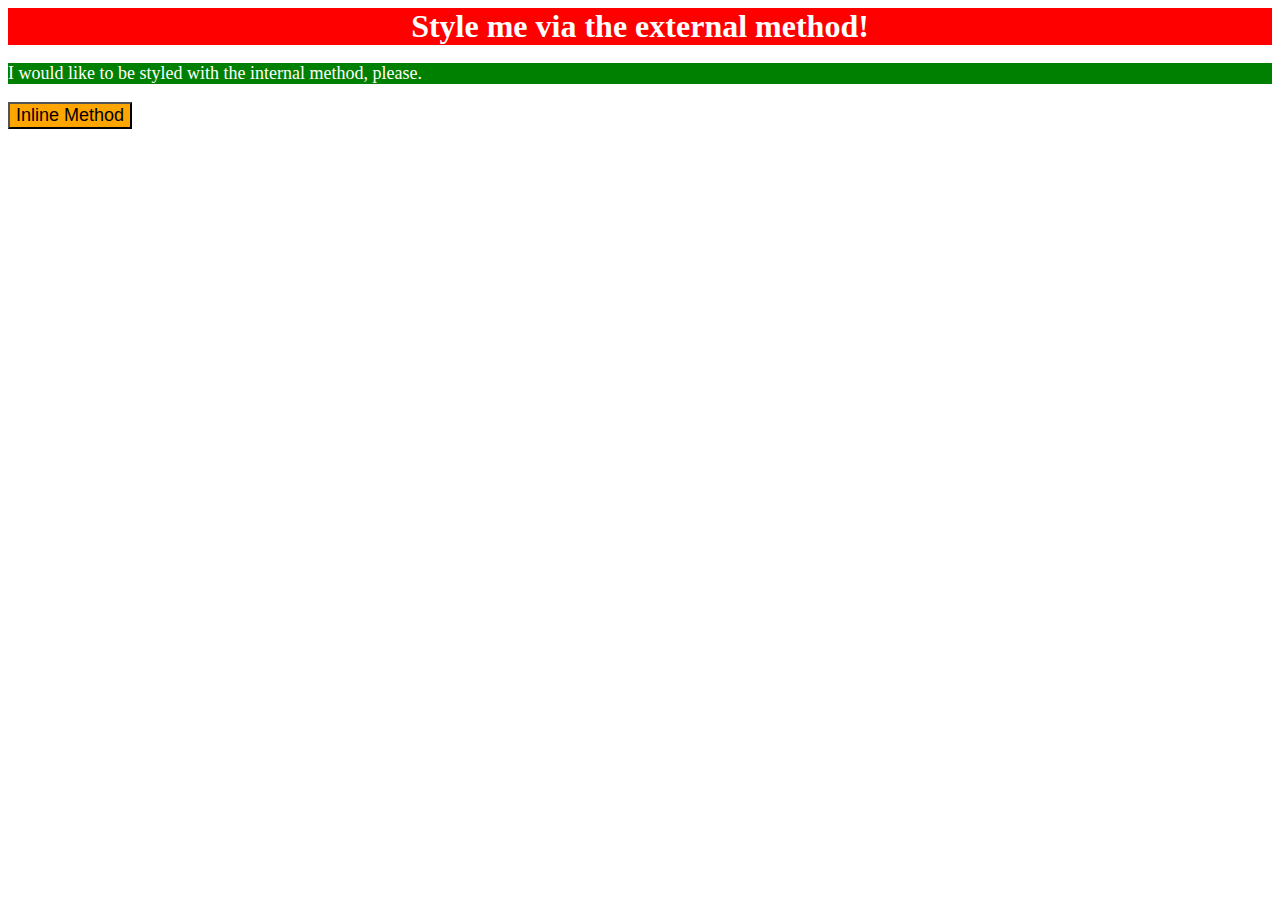
<file: foundations/01-css-methods/index.html>
<!DOCTYPE html>
<html lang="en">
  <head>
    <link rel="stylesheet" href="styles.css">
    <style>
      p 
        {
          background-color: green;
          color: white;
          font-size: 18px;
      }
    </style>
    <meta charset="UTF-8">
    <meta http-equiv="X-UA-Compatible" content="IE=edge">
    <meta name="viewport" content="width=device-width, initial-scale=1.0">
    <title>Methods for Adding CSS</title>
  </head>
  <body>
    <div>Style me via the external method!</div>
    <p>I would like to be styled with the internal method, please.</p>
    <button style="background-color: orange; font-size: 18px;">Inline Method</button>
  </body>
</html>
</file>
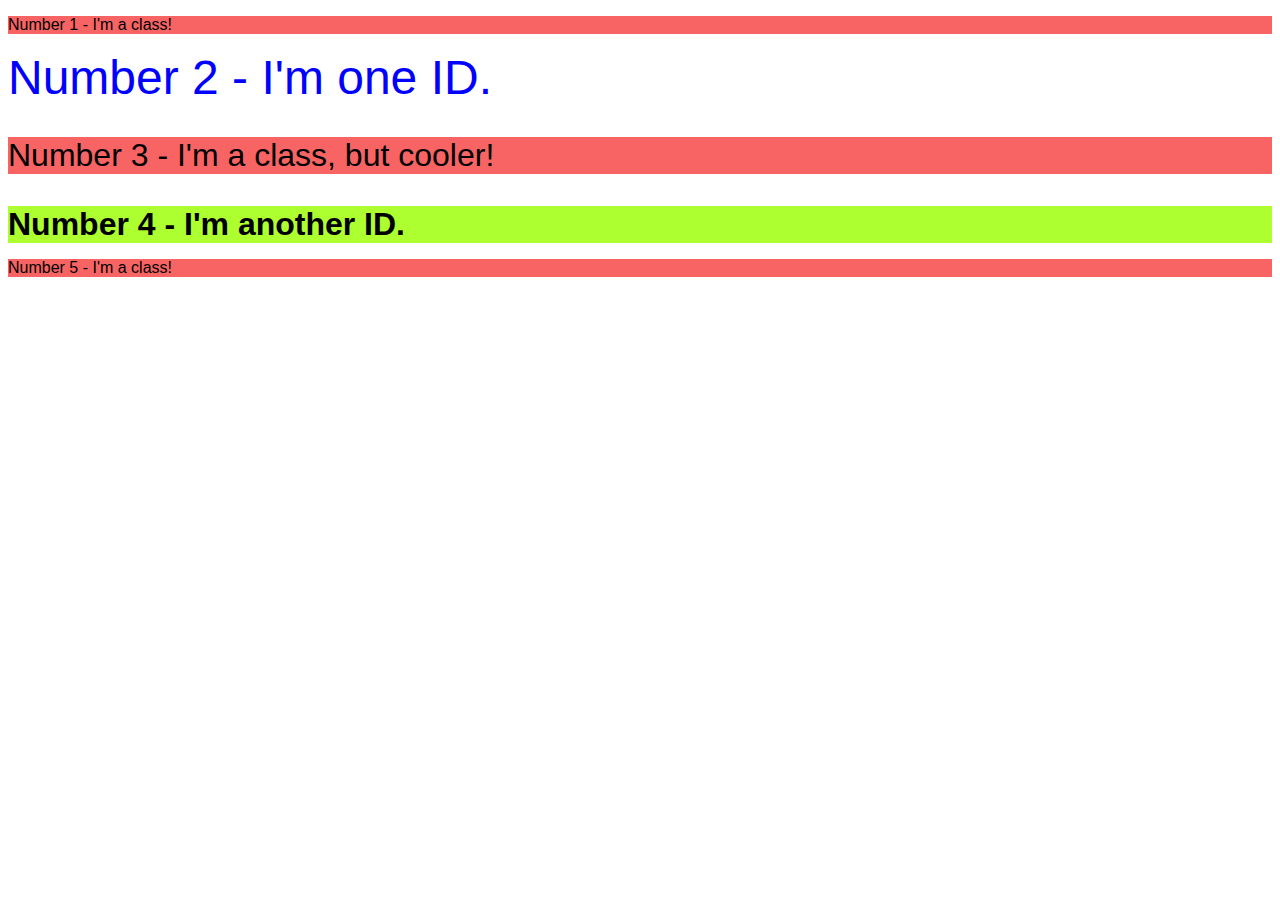
<file: foundations/02-class-id-selectors/index.html>
<!DOCTYPE html>
<html lang="en">
  <head>
    <meta charset="UTF-8">
    <meta http-equiv="X-UA-Compatible" content="IE=edge">
    <meta name="viewport" content="width=device-width, initial-scale=1.0">
    <title>Class and ID Selectors</title>
    <link rel="stylesheet" href="style.css">
  </head>
  <body>
    <p class="font">Number 1 - I'm a class!</p>
    <div id="first-id">Number 2 - I'm one ID.</div>
    <p class="font heading-size">Number 3 - I'm a class, but cooler!</p>
    <div id="second-id">Number 4 - I'm another ID.</div>
    <p class="font">Number 5 - I'm a class!</p>
  </body>
</html>
</file>
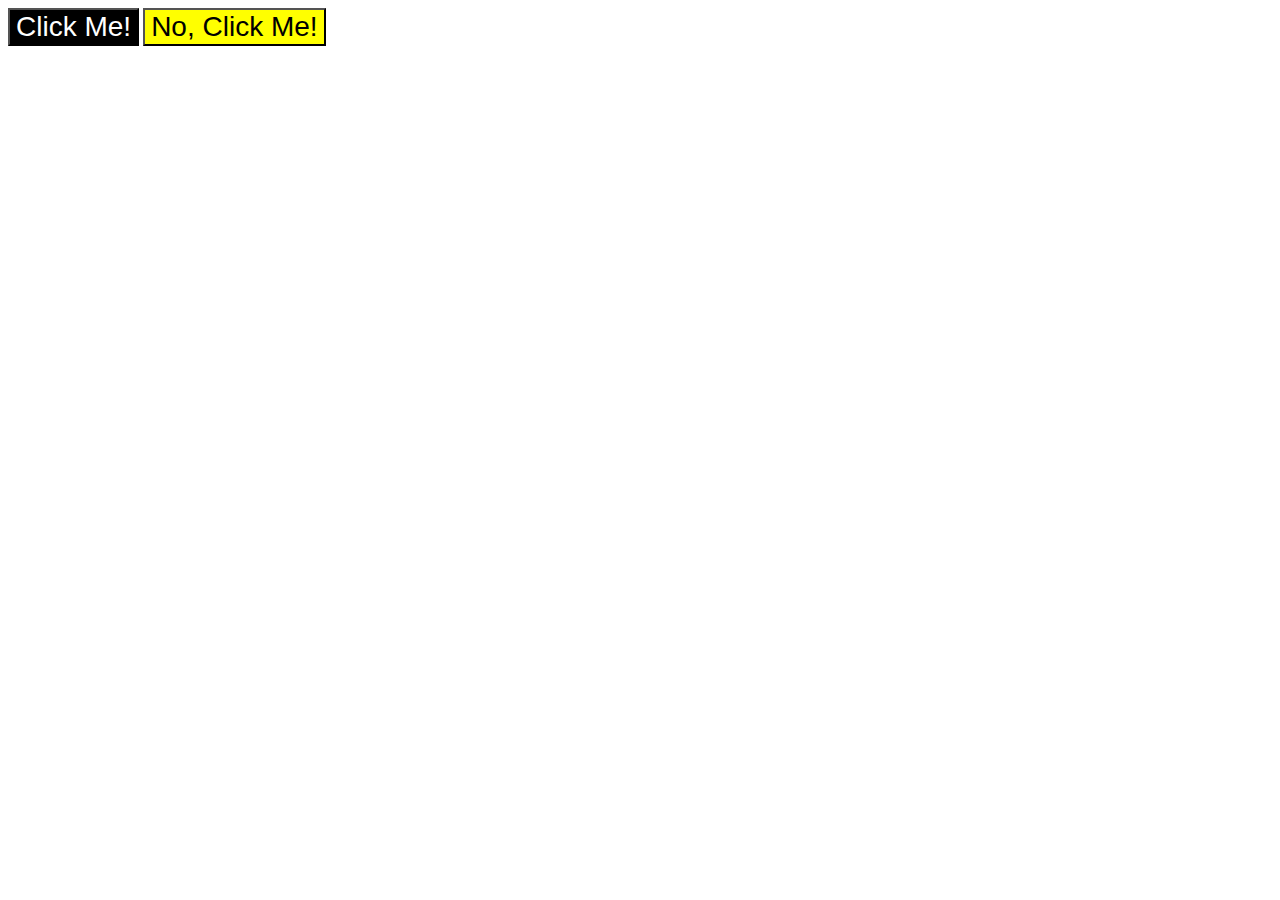
<file: foundations/03-grouping-selectors/index.html>
<!DOCTYPE html>
<html lang="en">
  <head>
    <meta charset="UTF-8">
    <meta http-equiv="X-UA-Compatible" content="IE=edge">
    <meta name="viewport" content="width=device-width, initial-scale=1.0">
    <title>Grouping Selectors</title>
    <link rel="stylesheet" href="style.css">
  </head>
  <body>
    <button class="black-button">Click Me!</button>
    <button class="yellow-button">No, Click Me!</button>
  </body>
</html>
</file>
<file: foundations/01-css-methods/styles.css>
div
    {
        background-color: red;
        color: white;
        font-size: 32px;
        text-align: center;
        font-weight: bold;
    }
</file>
<file: foundations/02-class-id-selectors/style.css>
.font
    {
        font-family:Verdana, Deja Vu, sans-serif;
        background-color: rgb(248, 100, 100);

    }
.heading-size
    {
        font-size: 24pt;
    }
#first-id
    {
        font-size: 36pt;
        font-family: Verdana, Deja Vu, sans-serif;
        color: blue;
    }
#second-id
    {
        background-color: greenyellow;
        font-weight: bold;
        font-size: 24pt;
        font-family: Verdana, Deja Vu, sans-serif;
    }
</file>
<file: foundations/03-grouping-selectors/style.css>
.black-button {
    background-color: black;
    color: white;

}

.yellow-button {
    background-color: yellow;
}

.black-button, .yellow-button {
    font-size: 28px;
    font-family: Helvetica, Times New Roman, sans-serif;
}
</file>
